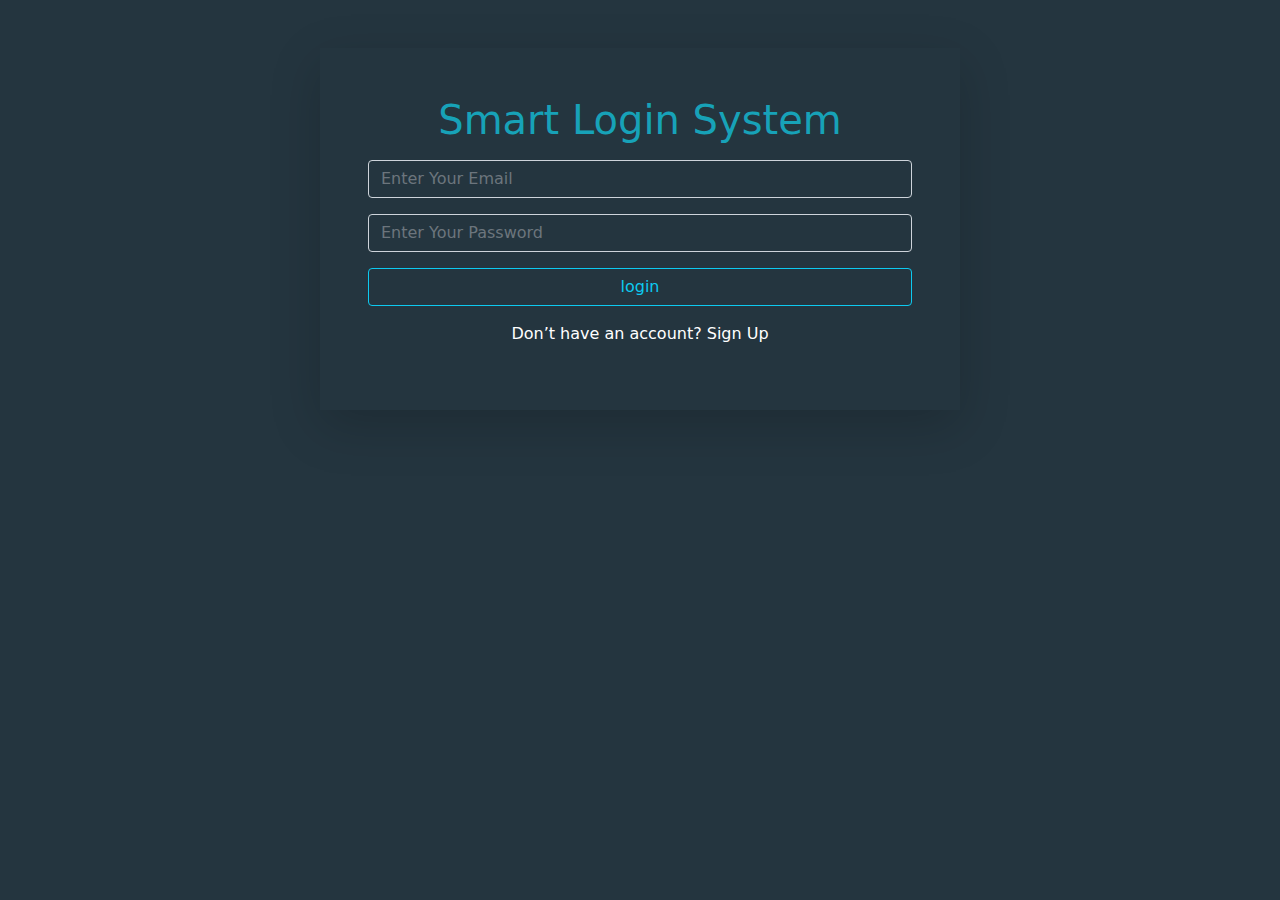
<file: index.html>
<html>
    <head>
        <link rel="stylesheet" href="css/bootstrap.min.css">
        <link rel="stylesheet" href="css/style.css">
    </head>
    <body>
     <div class="container shadow-lg p-5 text-center my-5 w-50">
          <h1>Smart Login System</h1>
          <input type="email" placeholder="Enter Your Email" id="loginEmail" class="form-control bg-transparent mt-3 text-white">
          <input type="password" placeholder="Enter Your Password" id="loginPassword" class="form-control bg-transparent mt-3 text-white">
        
          <!-- <p class="text-danger mt-2">incorrect email or password </p> -->

          <a class="btn btn-outline-info mt-3 w-100 text-decoration-none" id="logBtn">login</a>
          <p class="text-white mt-3 ">Don’t have an account? <a href="index2.html" class="text-white">Sign Up</a> </p>

          
     </div>


        <script src="js/bootstrap.bundle.min.js"></script>
        <script src="js/main.js"></script>
    </body>
</html>
</file>
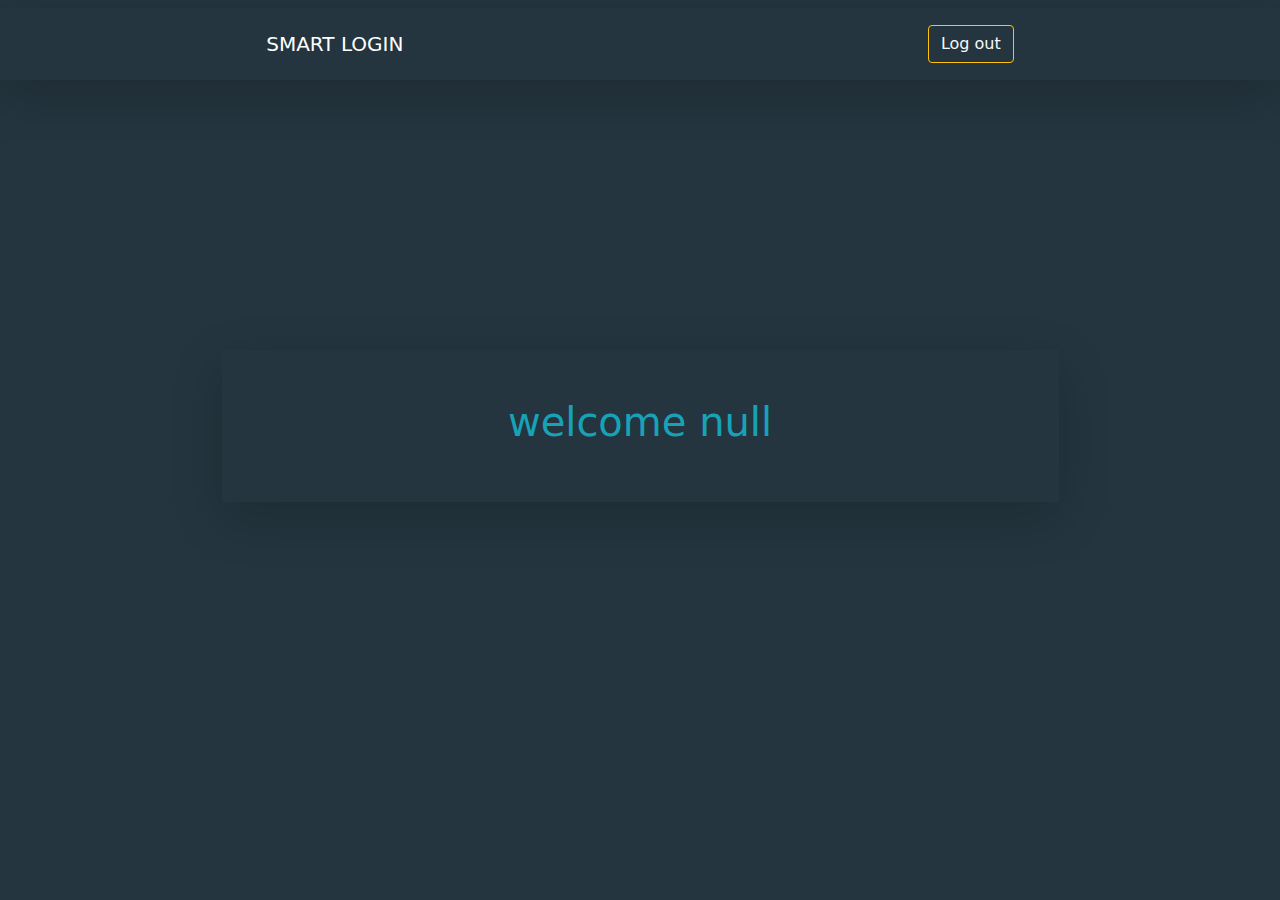
<file: home.html>
<html>

<head>
    <link rel="stylesheet" href="css/bootstrap.min.css">
    <link rel="stylesheet" href="css/style.css">
</head>

<body>

    <nav class="navbar navbar-expand-lg bg-transparent">
        <div class="container-fluid shadow-lg py-3 d-flex justify-content-around">
            <a class="navbar-brand text-white" href="#">SMART LOGIN</a>
            <a class="btn btn-outline-warning text-light text-decoration-none " href="index2.html" type="submit">Log out</a>
        </div>
    </nav>
   
    <div  class="container h-75 d-flex align-items-center justify-content-center text-center ">
      <div class="container shadow-lg p-5 w-75">
         <h1 id="m"></h1>
      </div>
    </div>


    <script src="js/bootstrap.bundle.min.js"></script>
    <script src="js/main.js"></script>
</body>

</html>
</file>
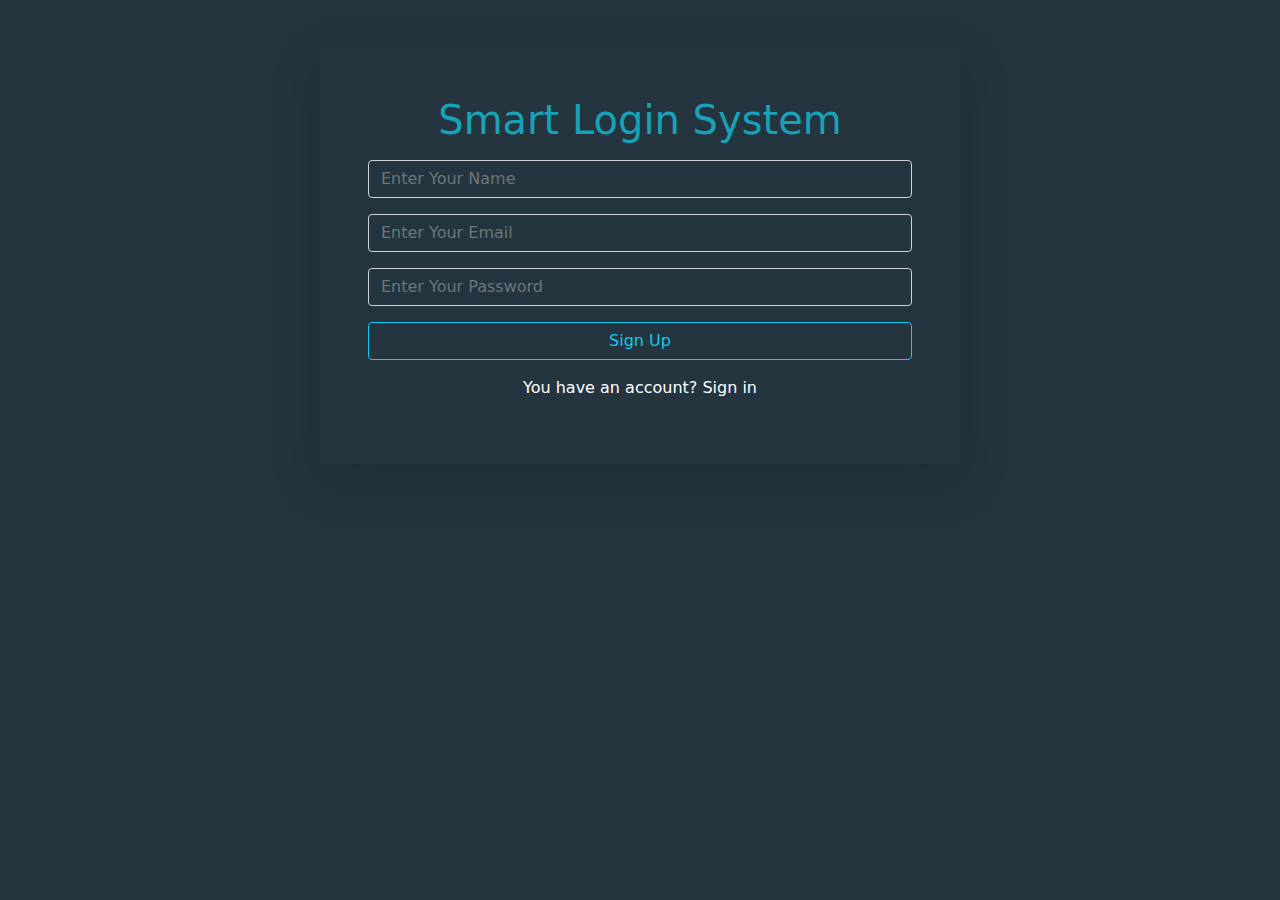
<file: index2.html>
<html>
    <head>
        <link rel="stylesheet" href="css/bootstrap.min.css">
        <link rel="stylesheet" href="css/style.css">
    </head>
    <body>
     <div class="container shadow-lg p-5 text-center my-5 w-50">
          <h1>Smart Login System</h1>
          <input type="text" placeholder="Enter Your Name" id="userName" class="form-control bg-transparent mt-3 text-white">
          <input type="email" placeholder="Enter Your Email" id="userEmail" class="form-control bg-transparent mt-3 text-white">
          <input type="password" placeholder="Enter Your Password" id="userPassword" class="form-control bg-transparent mt-3 text-white">
           <div id="message" class="warnning"></div>
          <!-- <p class="text-danger mt-2">All inputs is required </p> -->

          <!-- <p class="text-danger mt-2">email already exists </p> -->
           
          <a class="btn btn-outline-info mt-3 w-100 text-decoration-none" id="signUpBtn">Sign Up</a>
          <p class="text-white mt-3 ">You have an account? <a href="index.html" class="text-white">Sign in</a> </p>
     </div>


        <script src="js/bootstrap.bundle.min.js"></script>
        <script src="js/main.js"></script>
    </body>
</html>
</file>
<file: css/style.css>
body
{
    background-color: #24353f;
}
.container h1
{
    color: #17a2b8;
}
.container a
{
    text-decoration: none;
}
.container a:hover
{
    text-decoration: underline;
}
</file>
